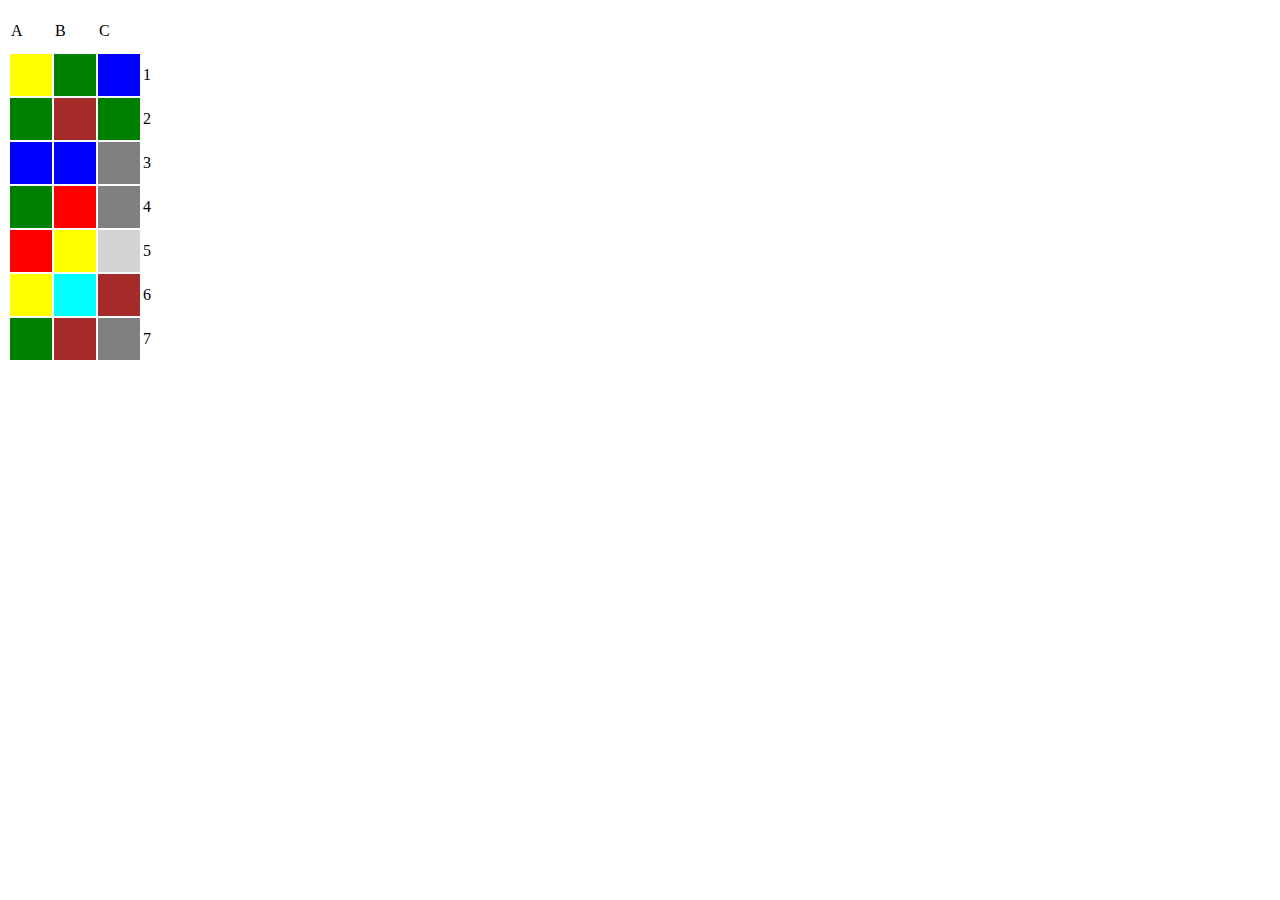
<file: heatmap-assignment/index.html>
<!DOCTYPE html>
<head>
<title>Map</title>
<script src="app.js"></script>
<link rel="stylesheet" type="text/css" href="app.css">
</head>
<body>
<table id = "mytable">
    <tr>
        <td>A</td>
        <td>B</td>
        <td>C</td>
    </tr>
</table>
<div id="demo">
</div>
</body>
</html>
</file>
<file: heatmap-assignment/app.css>
td{
    width: 40px;
    height: 40px;
}
</file>
